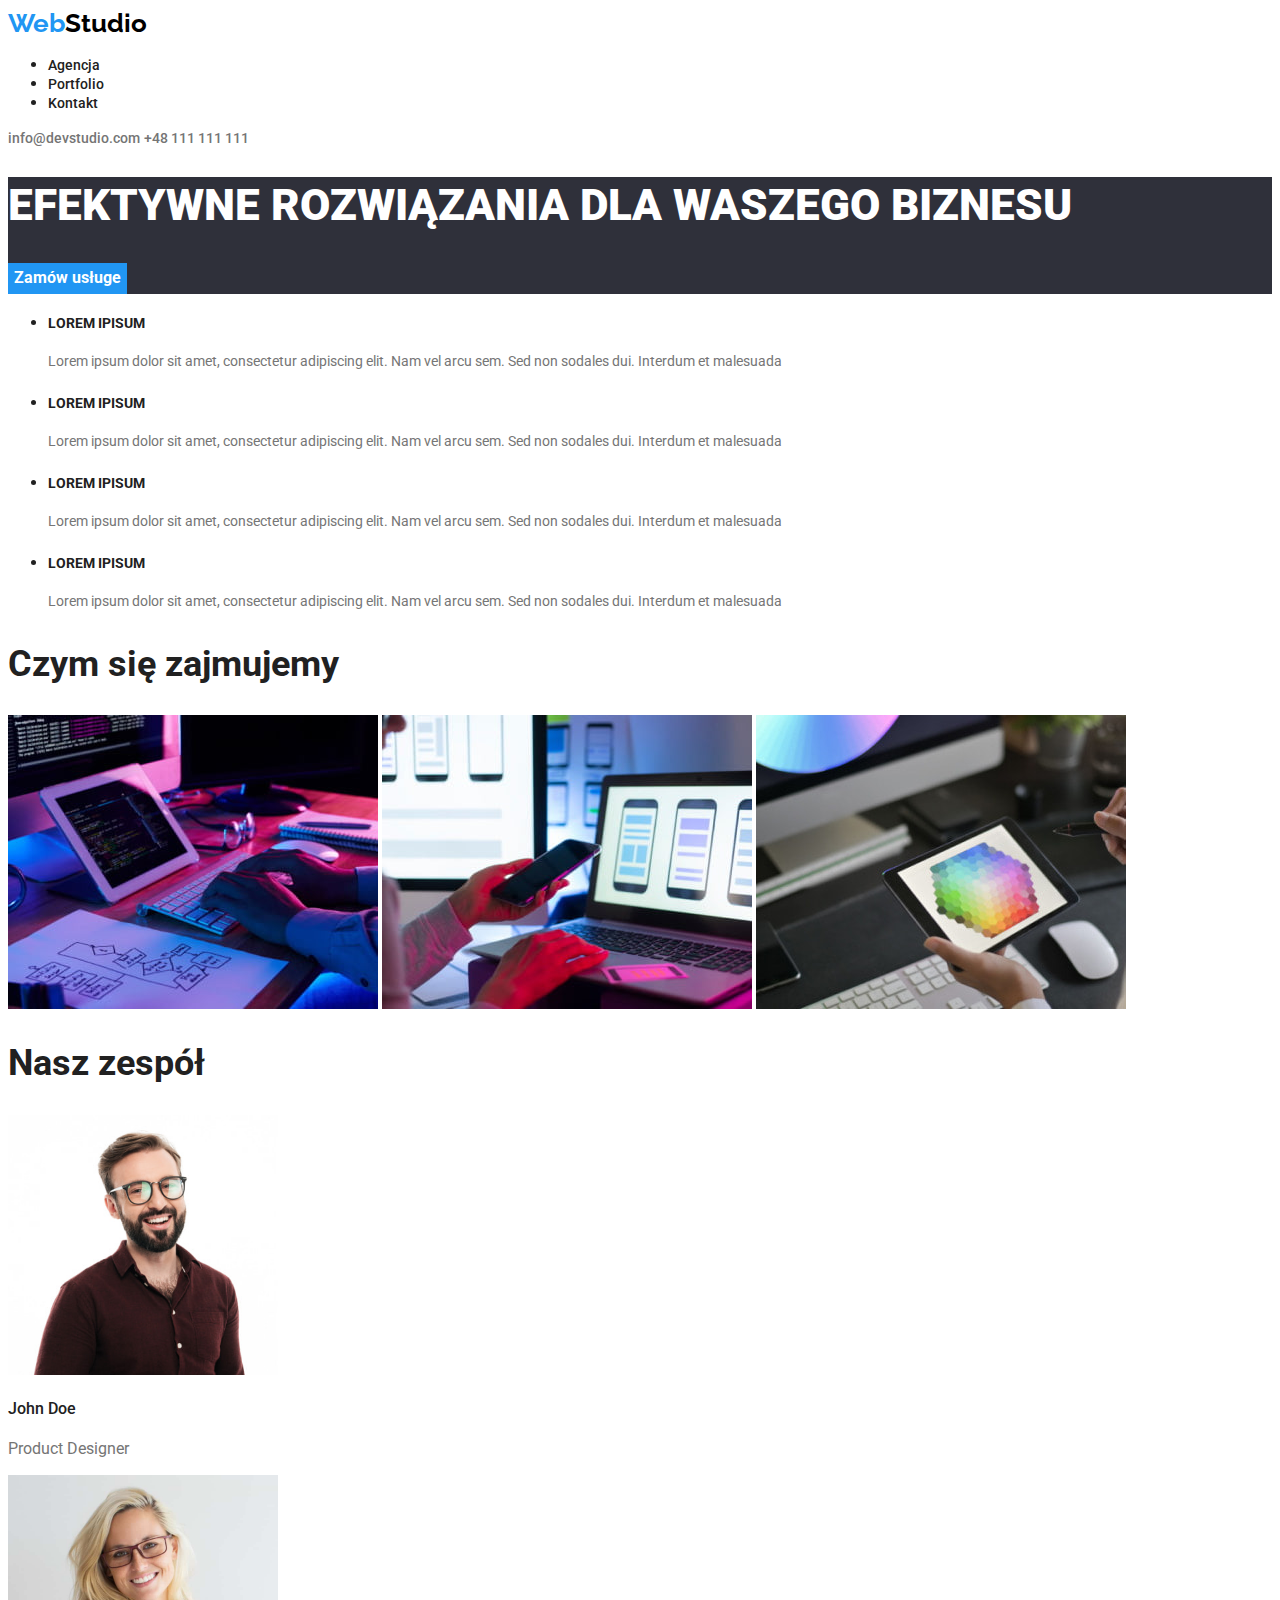
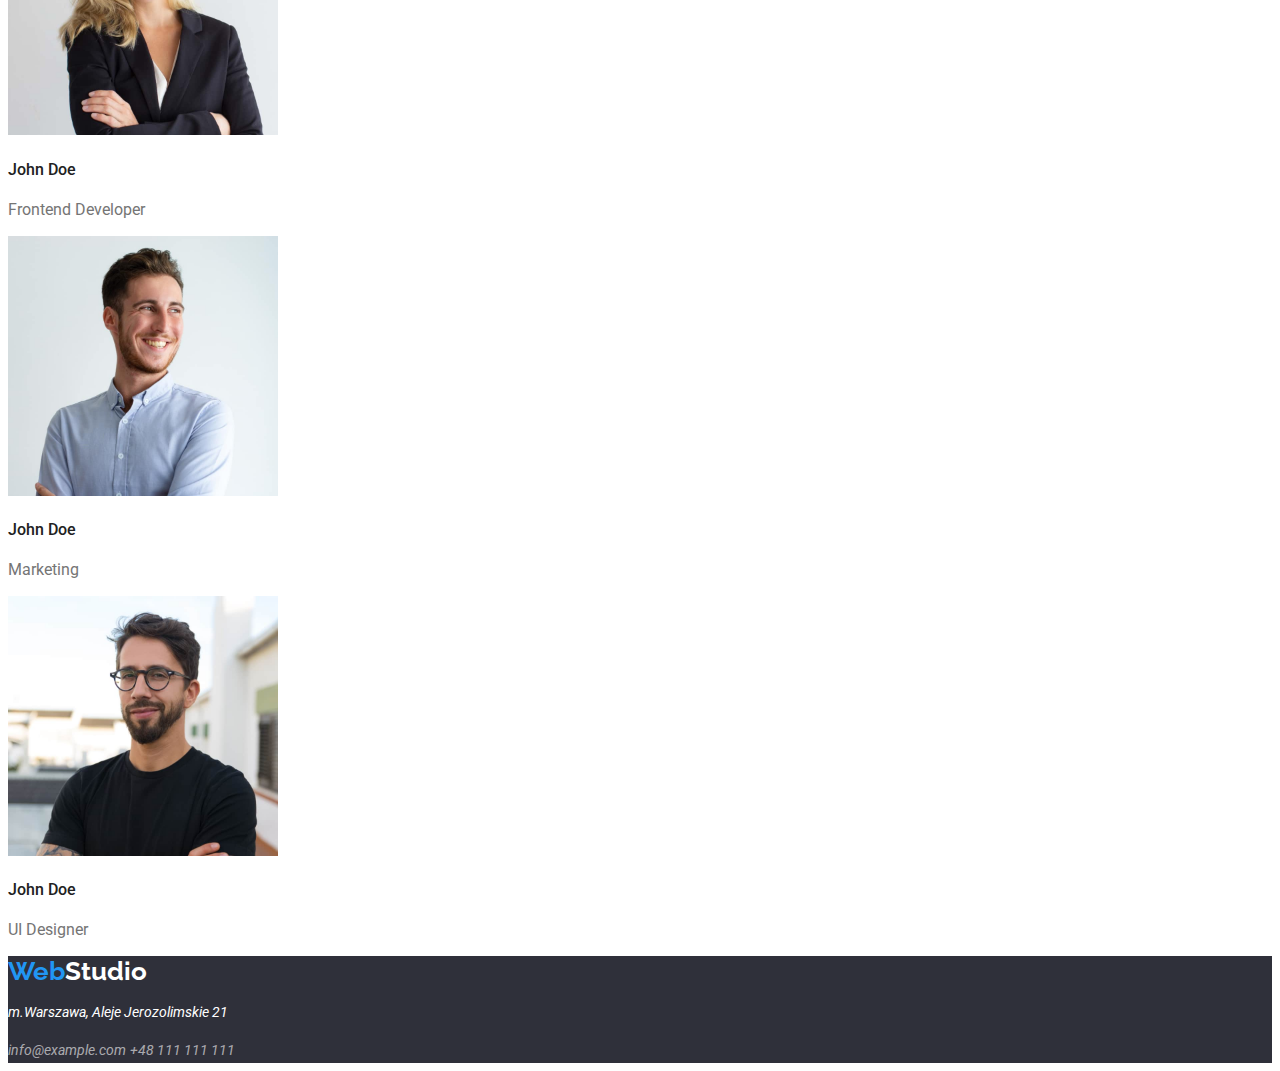
<file: index.html>
<!DOCTYPE html>
<html lang="pl">
  <head>
    <meta charset="UTF-8" />
    <meta http-equiv="X-UA-Compatible" content="IE=edge" />
    <meta name="viewport" content="width=device-width, initial-scale=1.0" />
    <title>Document</title>
    <link rel="preconnect" href="https://fonts.googleapis.com" />
    <link rel="preconnect" href="https://fonts.gstatic.com" crossorigin />
    <link
      href="https://fonts.googleapis.com/css2?family=Raleway:wght@700&family=Roboto:wght@400;500;700;900&display=swap"
      rel="stylesheet"
    />
    <link rel="stylesheet" href="css/style.css" />
  </head>
  <body>
    <header>
      <div>
        <a class="logo" href="logo-header"
          ><span class="web-logo">Web</span>Studio</a
        >
      </div>
      <div>
        <nav>
          <ul>
            <li><a class="nav" href="index.html">Agencja</a></li>
            <li><a class="nav" href="portfolio.html">Portfolio</a></li>
            <li><a class="nav" href="Kontakt">Kontakt</a></li>
          </ul>
        </nav>
      </div>
      <div>
        <a class="mail" href="mailto:info@devstudio.com">info@devstudio.com</a>
        <a class="phone-number" href="tel:+48111111111">+48 111 111 111</a>
      </div>
    </header>

    <main>
      <div class="background-beautification">
        <h1 class="title">EFEKTYWNE ROZWIĄZANIA DLA WASZEGO BIZNESU</h1>
        <button class="button-order-service" type="button">Zamów usługe</button>
      </div>
      <div>
        <ul>
          <li>
            <h4 class="title-description">LOREM IPISUM</h4>
            <p class="description">
              Lorem ipsum dolor sit amet, consectetur adipiscing elit. Nam vel
              arcu sem. Sed non sodales dui. Interdum et malesuada
            </p>
          </li>
          <li>
            <h4 class="title-description">LOREM IPISUM</h4>
            <p class="description">
              Lorem ipsum dolor sit amet, consectetur adipiscing elit. Nam vel
              arcu sem. Sed non sodales dui. Interdum et malesuada
            </p>
          </li>
          <li>
            <h4 class="title-description">LOREM IPISUM</h4>
            <p class="description">
              Lorem ipsum dolor sit amet, consectetur adipiscing elit. Nam vel
              arcu sem. Sed non sodales dui. Interdum et malesuada
            </p>
          </li>
          <li>
            <h4 class="title-description">LOREM IPISUM</h4>
            <p class="description">
              Lorem ipsum dolor sit amet, consectetur adipiscing elit. Nam vel
              arcu sem. Sed non sodales dui. Interdum et malesuada
            </p>
          </li>
        </ul>
      </div>
      <div>
        <h2 class="title-our-job">Czym się zajmujemy</h2>
        <img
          src="images/img.jpg"
          alt="Programista wpisuje kod"
          width="370"
          height="294"
        />
        <img
          src="images/img-a.jpg"
          alt="Designer z telefonem w ręku"
          width="370"
          height="294"
        />
        <img
          src="images/img-b.jpg"
          alt="Paleta barw na tablecie"
          width="370"
          height="294"
        />
      </div>
      <div>
        <h2 class="title-team">Nasz zespół</h2>
        <div>
          <img
            src="images/john-doe.jpg"
            alt="John Doe"
            width="270"
            height="260"
          />
          <h4 class="name-workers">John Doe</h4>
          <p class="position-job">Product Designer</p>
        </div>

        <div>
          <img
            src="images/john-doe-a.jpg"
            alt="John Doe"
            width="270"
            height="260"
          />
          <h4 class="name-workers">John Doe</h4>
          <p class="position-job">Frontend Developer</p>
        </div>

        <div>
          <img
            src="images/john-doe-b.jpg"
            alt="John Doe"
            width="270"
            height="260"
          />
          <h4 class="name-workers">John Doe</h4>
          <p class="position-job">Marketing</p>
        </div>

        <div>
          <img
            src="images/john-doe-c.jpg"
            alt="John Doe"
            width="270"
            height="260"
          />
          <h4 class="name-workers">John Doe</h4>
          <p class="position-job">UI Designer</p>
        </div>
      </div>
    </main>
    <footer class="background-beautification">
      <a class="logo-footer" href="logo-footer">
        <span class="web-logo">Web</span>Studio</a
      >
      <address>
        <p class="adress-company">m.Warszawa, Aleje Jerozolimskie 21</p>
        <a class="mail-footer" href="mailto:info@example.com">
          info@example.com</a
        >
        <a class="phone-number-footer" href="tel:+48111111111"
          >+48 111 111 111</a
        >
      </address>
    </footer>
  </body>
</html>
</file>
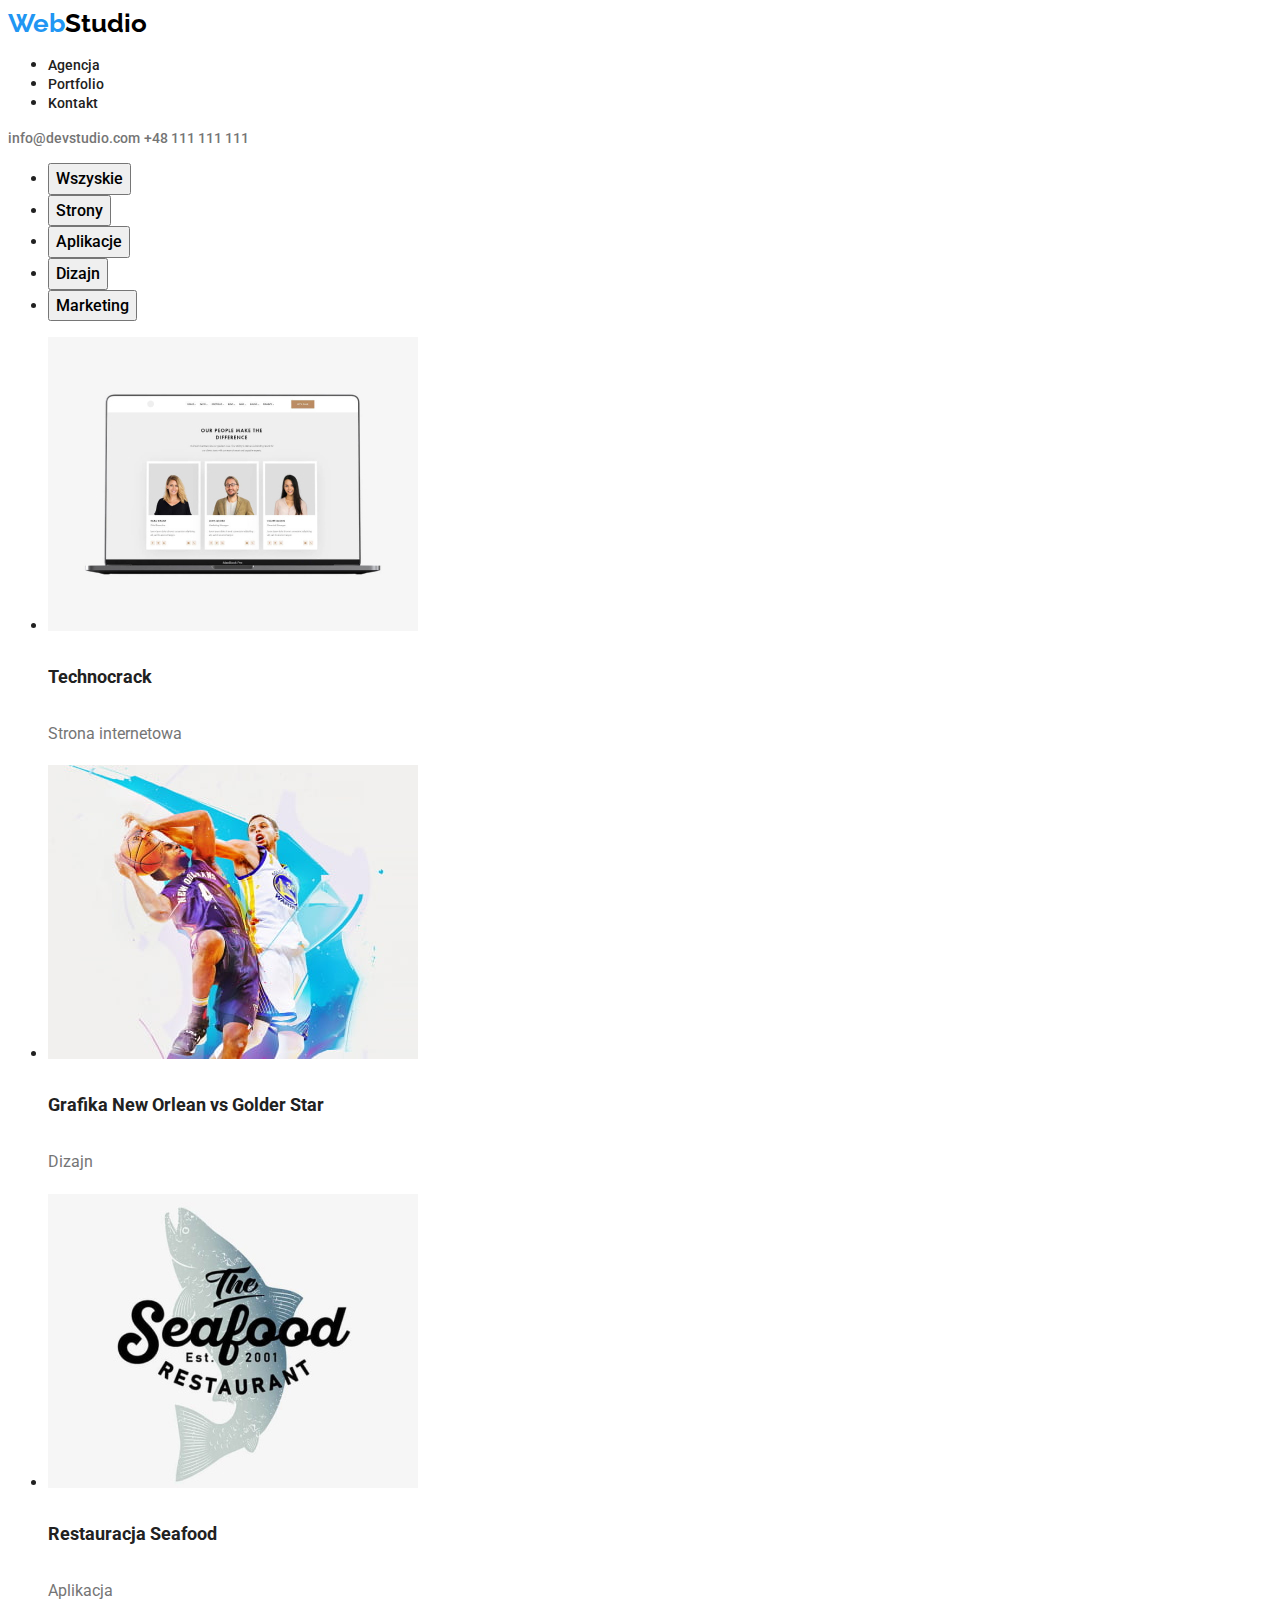
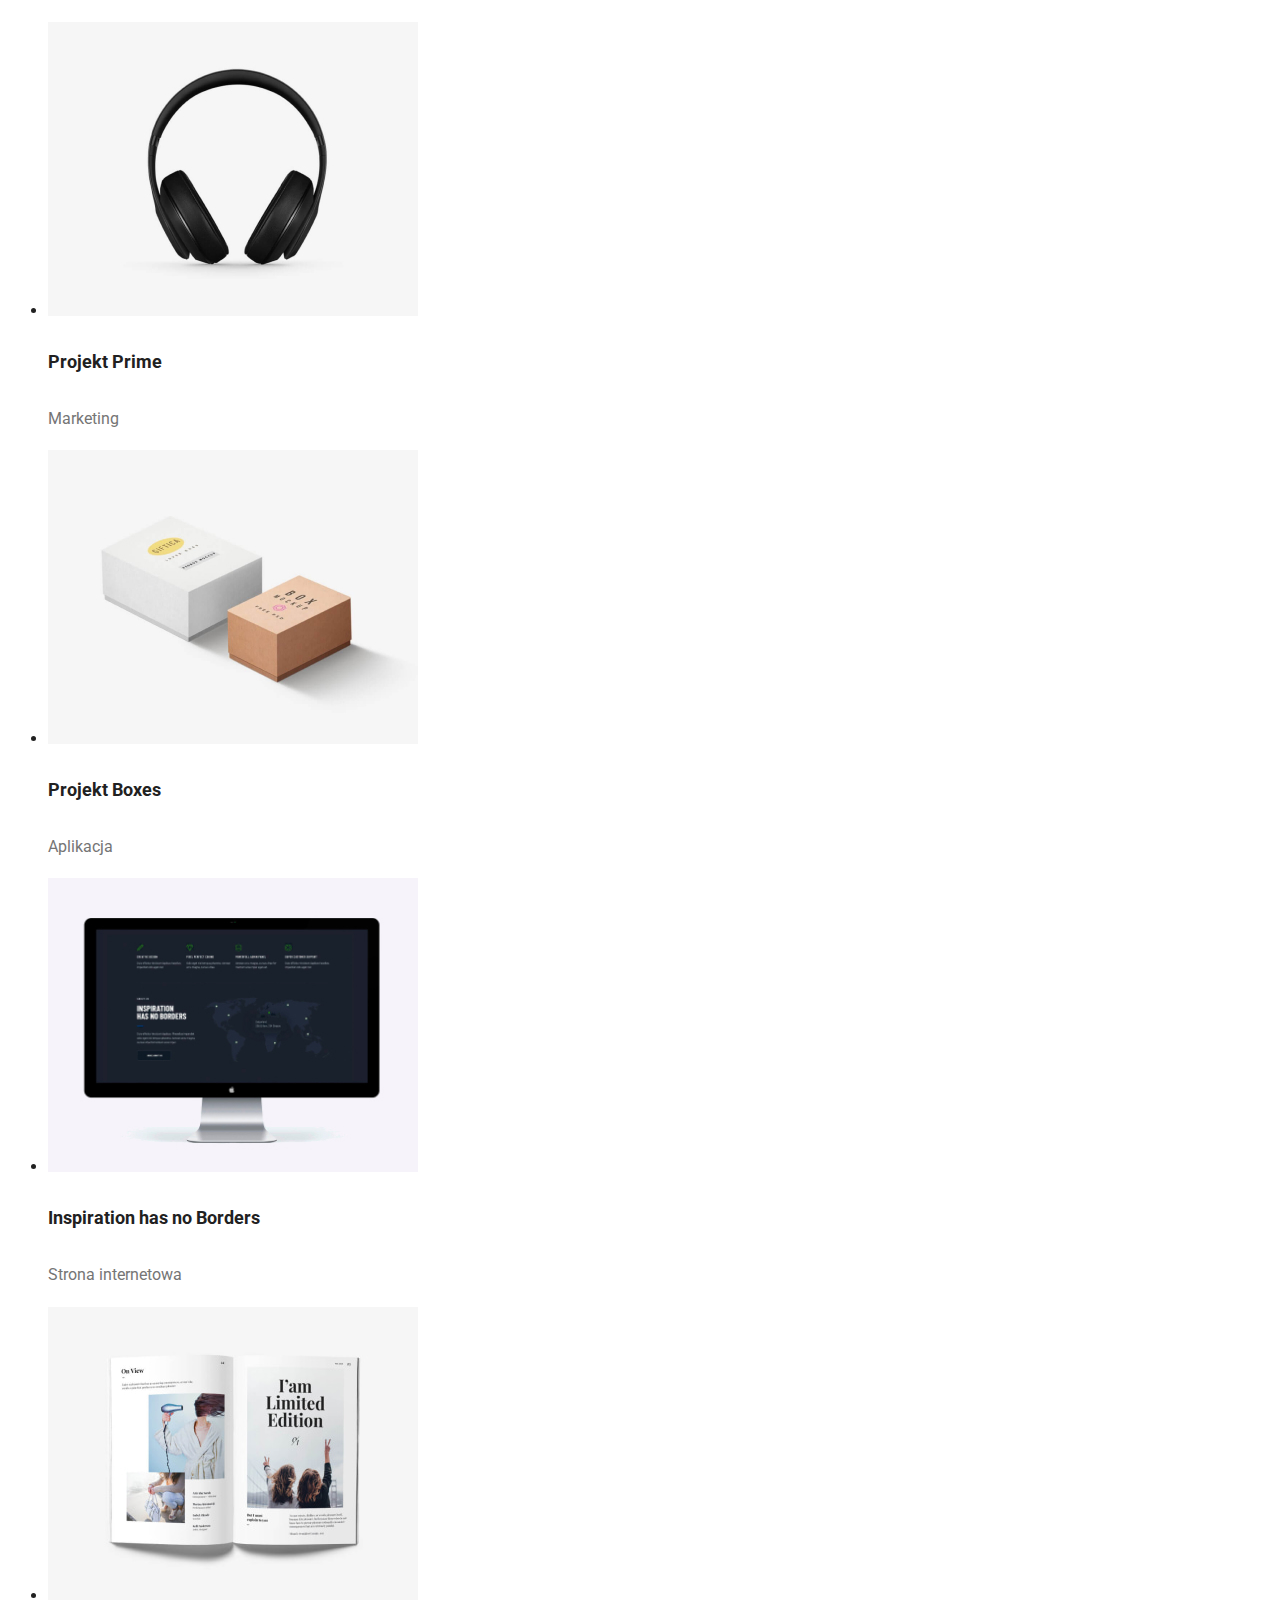
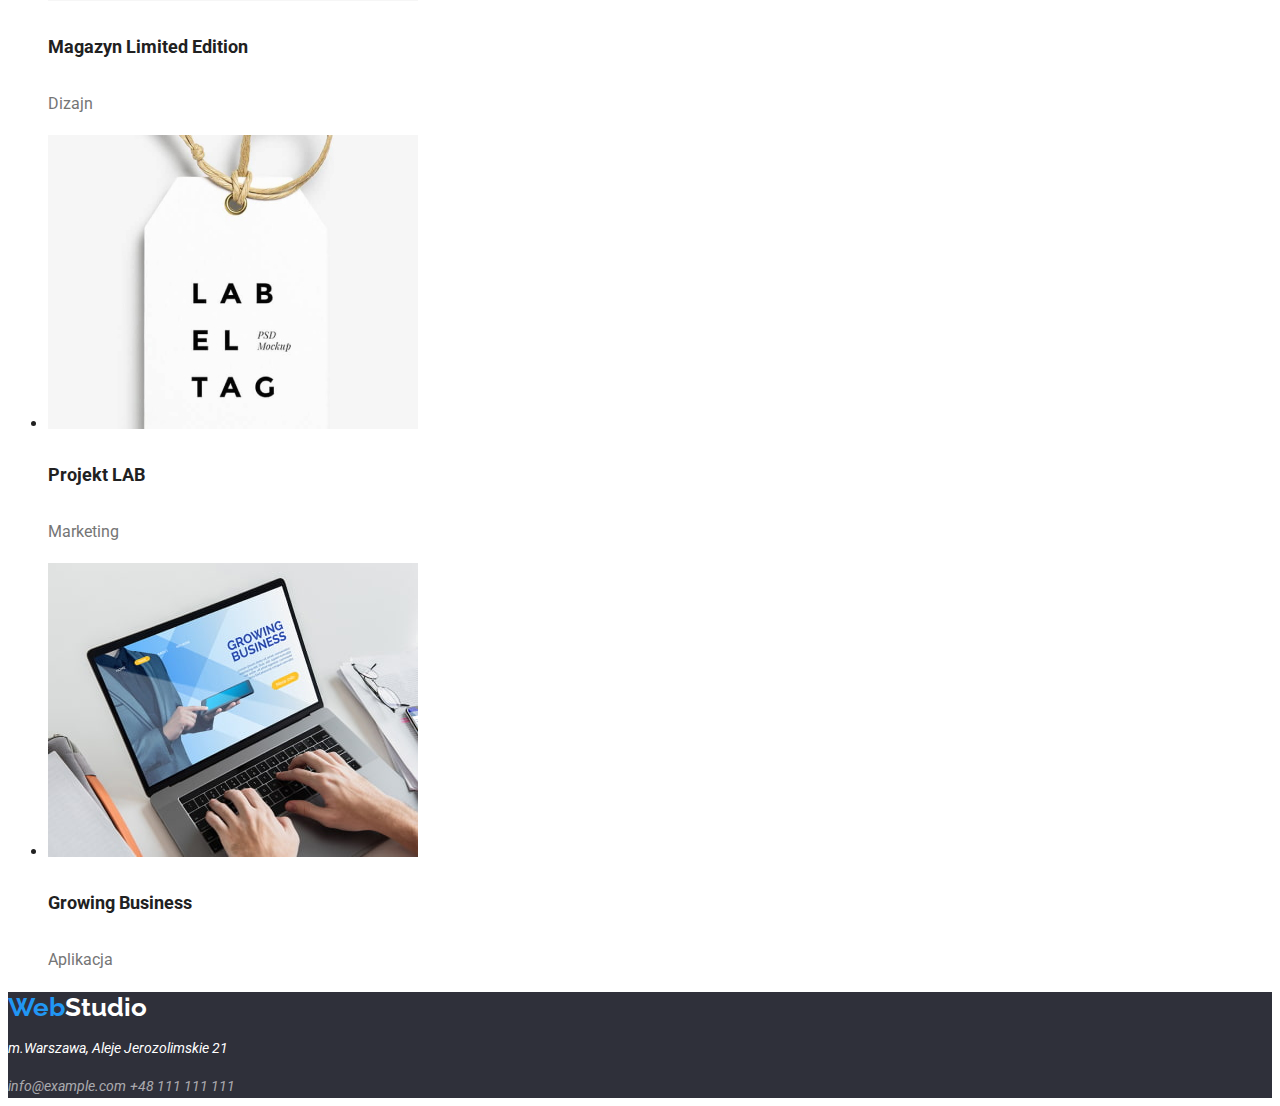
<file: portfolio.html>
<!DOCTYPE html>
<html lang="pl">
  <head>
    <meta charset="UTF-8" />
    <meta http-equiv="X-UA-Compatible" content="IE=edge" />
    <meta name="viewport" content="width=device-width, initial-scale=1.0" />
    <title>Portfolio</title>
    <link rel="preconnect" href="https://fonts.googleapis.com" />
    <link rel="preconnect" href="https://fonts.gstatic.com" crossorigin />
    <link
      href="https://fonts.googleapis.com/css2?family=Raleway:wght@700&family=Roboto:wght@400;500;700;900&display=swap"
      rel="stylesheet"
    />
    <link rel="stylesheet" href="css/style.css" />
  </head>
  <body>
    <header>
      <div>
        <a class="logo" href="logo-header"
          ><span class="web-logo">Web</span>Studio</a
        >
      </div>
      <div>
        <nav>
          <ul>
            <li><a class="nav" href="index.html">Agencja</a></li>
            <li><a class="nav" href="portfolio.html">Portfolio</a></li>
            <li><a class="nav" href="Kontakt">Kontakt</a></li>
          </ul>
        </nav>
      </div>
      <div>
        <a class="mail" href="mailto:info@devstudio.com">info@devstudio.com</a>
        <a class="phone-number" href="tel:+48111111111">+48 111 111 111</a>
      </div>
    </header>
    <main>
      <ul>
        <li>
          <button class="button-page-type" type="button">Wszyskie</button>
        </li>
        <li>
          <button class="button-page-type" type="button">Strony</button>
        </li>
        <li>
          <button class="button-page-type" type="button">Aplikacje</button>
        </li>
        <li>
          <button class="button-page-type" type="button">Dizajn</button>
        </li>
        <li>
          <button class="button-page-type" type="button">Marketing</button>
        </li>
      </ul>
      <div>
        <ul>
          <li>
            <img
              src="images/img-p.jpg"
              alt="Strona internetowa na laptopie"
              width="370"
              height="294"
            />

            <h4 class="name-project">Technocrack</h4>
            <p class="project-type">Strona internetowa</p>
          </li>

          <li>
            <img
              src="images/img-p-a.jpg"
              alt="Dwóch koszykarzy"
              width="370"
              height="294"
            />
            <h4 class="name-project">Grafika New Orlean vs Golder Star</h4>
            <p class="project-type">Dizajn</p>
          </li>

          <li>
            <img
              src="images/img-p-b.jpg"
              alt="Logo restaruacji Seafood"
              width="370"
              height="294"
            />
            <h4 class="name-project">Restauracja Seafood</h4>
            <p class="project-type">Aplikacja</p>
          </li>

          <li>
            <img
              src="images/img-p-c.jpg"
              alt="Czarne sluchawki"
              width="370"
              height="294"
            />
            <h4 class="name-project">Projekt Prime</h4>
            <p class="project-type">Marketing</p>
          </li>

          <li>
            <img
              src="images/img-p-d.jpg"
              alt="Dwa pudelka kartonowe"
              width="370"
              height="294"
            />
            <h4 class="name-project">Projekt Boxes</h4>
            <p class="project-type">Aplikacja</p>
          </li>

          <li>
            <img
              src="images/img-p-e.jpg"
              alt="Monitor z strona internetową"
              width="370"
              height="294"
            />
            <h4 class="name-project">Inspiration has no Borders</h4>
            <p class="project-type">Strona internetowa</p>
          </li>

          <li>
            <img
              src="images/img-p-f.jpg"
              alt="Otwarta książka"
              width="370"
              height="294"
            />
            <h4 class="name-project">Magazyn Limited Edition</h4>
            <p class="project-type">Dizajn</p>
          </li>

          <li>
            <img
              src="images/img-p-g.jpg"
              alt="Zawieszka z logiem firmy"
              width="370"
              height="294"
            />
            <h4 class="name-project">Projekt LAB</h4>
            <p class="project-type">Marketing</p>
          </li>

          <li>
            <img
              src="images/img-p-h.jpg"
              alt="Przeglądanie apliakcji na laptopie"
              width="370"
              height="294"
            />
            <h4 class="name-project">Growing Business</h4>
            <p class="project-type">Aplikacja</p>
          </li>
        </ul>
      </div>
    </main>
    <footer class="background-beautification">
      <a class="logo-footer" href="logo-footer">
        <span class="web-logo">Web</span>Studio</a
      >
      <address>
        <p class="adress-company">m.Warszawa, Aleje Jerozolimskie 21</p>
        <a class="mail-footer" href="mailto:info@example.com">
          info@example.com</a
        >
        <a class="phone-number-footer" href="tel:+48111111111"
          >+48 111 111 111</a
        >
      </address>
    </footer>
  </body>
</html>
</file>
<file: css/style.css>
:root {
  --title-color: #212121;
  --description-color: #757575;
  --background-hover-color: #2196f3;
  --tile-color: #000;
  --text-button: #fff;
  --background-beautification: #2f303a;
  --email-phone-footer: #ffffff99;
}

.logo {
  font-family: "Raleway";
  text-decoration: none;
  line-height: 1.2;
  color: var(--tile-color);
  font-weight: 700;
  font-size: 26px;
}
.web-logo {
  line-height: 1.2;
  color: var(--background-hover-color);
  font-weight: 700;
  font-size: 26px;
}
.nav {
  text-decoration: none;
  cursor: pointer;
  line-height: 1.1;
  color: var(--title-color);
  font-weight: 500;
  font-size: 14px;
}
.nav:hover {
  color: var(--background-hover-color);
}
.nav:focus {
  color: var(--background-hover-color);
}
.mail {
  text-decoration: none;
  cursor: pointer;
  line-height: 1.1;
  color: var(--description-color);
  font-weight: 500;
  font-size: 14px;
}
.mail:hover {
  color: var(--background-hover-color);
}
.mail:focus {
  color: var(--background-hover-color);
}
.phone-number {
  text-decoration: none;
  cursor: pointer;
  line-height: 1.1;
  color: var(--description-color);
  font-weight: 500;
  font-size: 14px;
}
.phone-number:hover {
  color: var(--background-hover-color);
}
.phone-number:focus {
  color: var(--background-hover-color);
}
.button-page-type {
  font-family: "Roboto";
  cursor: pointer;
  line-height: 1.6;
  font-weight: 500;
  font-size: 16px;
}
.button-page-type:hover {
  color: var(--text-button);
  background-color: var(--background-hover-color);
}
.button-page-type:focus {
  color: var(--text-button);
  background-color: var(--background-hover-color);
}

.name-project {
  line-height: 2;
  font-size: 18px;
  color: var(--title-color);
}
.project-type {
  line-height: 1.9;
  font-size: 16px;
  color: var(--description-color);
}
.adress-company {
  color: var(--text-button);
  line-height: 1.7;
  font-size: 14px;
}
.title {
  line-height: 1.3;
  font-weight: 900;
  font-size: 44px;
  color: var(--text-button);
}
.button-order-service {
  font-family: "Roboto";
  cursor: pointer;
  background-color: var(--background-hover-color);
  color: var(--text-button);
  border: none;
  line-height: 1.8;
  font-weight: 700;
  font-size: 16px;
}
.button-order-service:hover {
  color: var(--text-button);
  background-color: var(--background-hover-color);
}
.button-order-service:focus {
  color: var(--text-button);
  background-color: var(--background-hover-color);
}
.title-description {
  line-height: 1.14;
  color: var(--title-color);
  font-size: 14px;
}
.description {
  line-height: 1.7;
  color: var(--description-color);
  font-size: 14px;
}
.title-our-job {
  line-height: 1.16;
  color: var(--title-color);
  font-size: 36px;
}
.title-team {
  line-height: 1.16;
  color: var(--title-color);
  font-size: 36px;
}
.name-workers {
  line-height: 1.18;
  color: var(--title-color);
  font-weight: 500;
  font-size: 16px;
}
.position-job {
  line-height: 1.18;
  color: var(--description-color);
  font-size: 16px;
}
body {
  font-family: "Roboto", sans-serif;
  color: var(--title-color);
}
.background-beautification {
  background-color: var(--background-beautification);
}
.mail-footer {
  text-decoration: none;
  font-size: 14px;
  line-height: 1.7;
  cursor: pointer;
  color: var(--email-phone-footer);
}
.phone-number-footer {
  text-decoration: none;
  font-size: 14px;
  line-height: 1.7;
  cursor: pointer;
  color: var(--email-phone-footer);
}
.mail-footer:hover {
  color: var(--background-hover-color);
}
.mail-footer:focus {
  color: var(--background-hover-color);
}
.phone-number-footer:hover {
  color: var(--background-hover-color);
}
.phone-number-footer:focus {
  color: var(--background-hover-color);
}
.logo-footer {
  font-family: Raleway;
  text-decoration: none;
  color: var(--text-button);
  font-weight: 700;
  font-size: 26px;
  line-height: 1.2;
}
</file>
